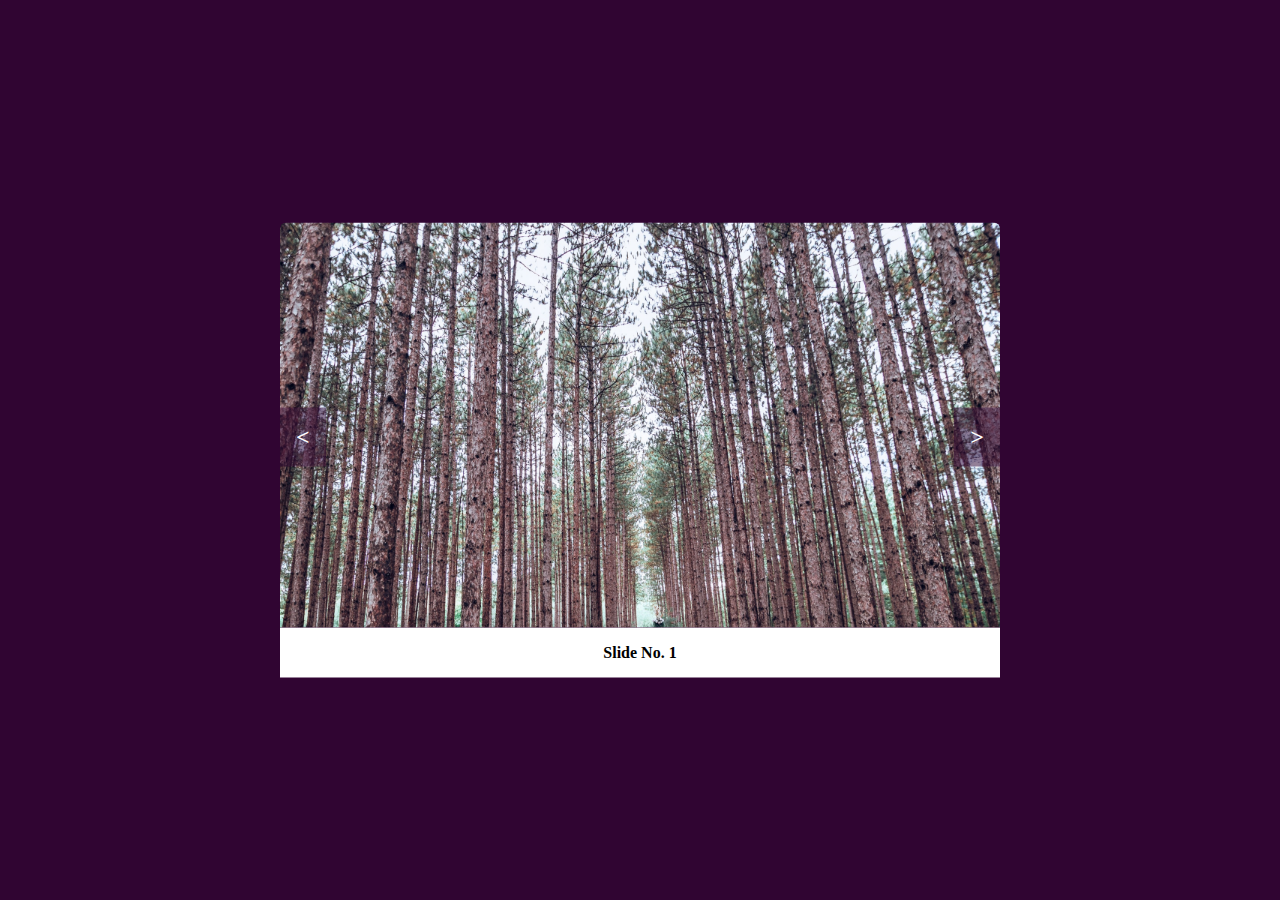
<file: Tech A Intern/JS-Image-Slider/index.html>
<!DOCTYPE html>
<html lang="en">
  <head>
    <meta charset="UTF-8" />
    <meta name="viewport" content="width=device-width, initial-scale=1.0" />
    <meta http-equiv="X-UA-Compatible" content="ie=edge" />
    <link rel="stylesheet" href="style.css">
    <title>Image Slider</title>
  </head>
  <body>
    <div id="slideContainer">
      <button id='prev' class="sliderBtn">&lt;
          <button id="next" class="sliderBtn">&gt;</button>
      </button>
      <div class="slide show">
        <img src="./img/slide1.jpg" alt="slide1" />
        <p>Slide No. 1</p>
      </div>
      <div class="slide">
        <img src="./img/slide2.jpg" alt="slide2" />
        <p>Slide No. 2</p>
      </div>
      <div class="slide">
        <img src="./img/slide3.jpg" alt="slide3" />
        <p>Slide No. 3</p>
      </div>
      <div class="slide">
        <img src="./img/slide4.jpg" alt="slide4" />
        <p>Slide No. 4</p>
      </div>
      <div class="slide">
        <img src="./img/slide5.jpg" alt="slide5" />
        <p>Slide No. 5</p>
      </div>
      <div class="slide">
        <img src="./img/slide6.jpg" alt="slide6" />
        <p>Slide No. 6</p>
      </div>
      <div class="slide">
        <img src="./img/slide6.jpg" alt="slide6" />
        <p>Slide No. 7</p>
      </div>
      <div class="slide">
        <img src="./img/slide4.jpg" alt="slide4" />
        <p>Slide No. 8</p>
      </div>
    </div>
    <script src='script.js'></script>
  </body>
</html>
</file>
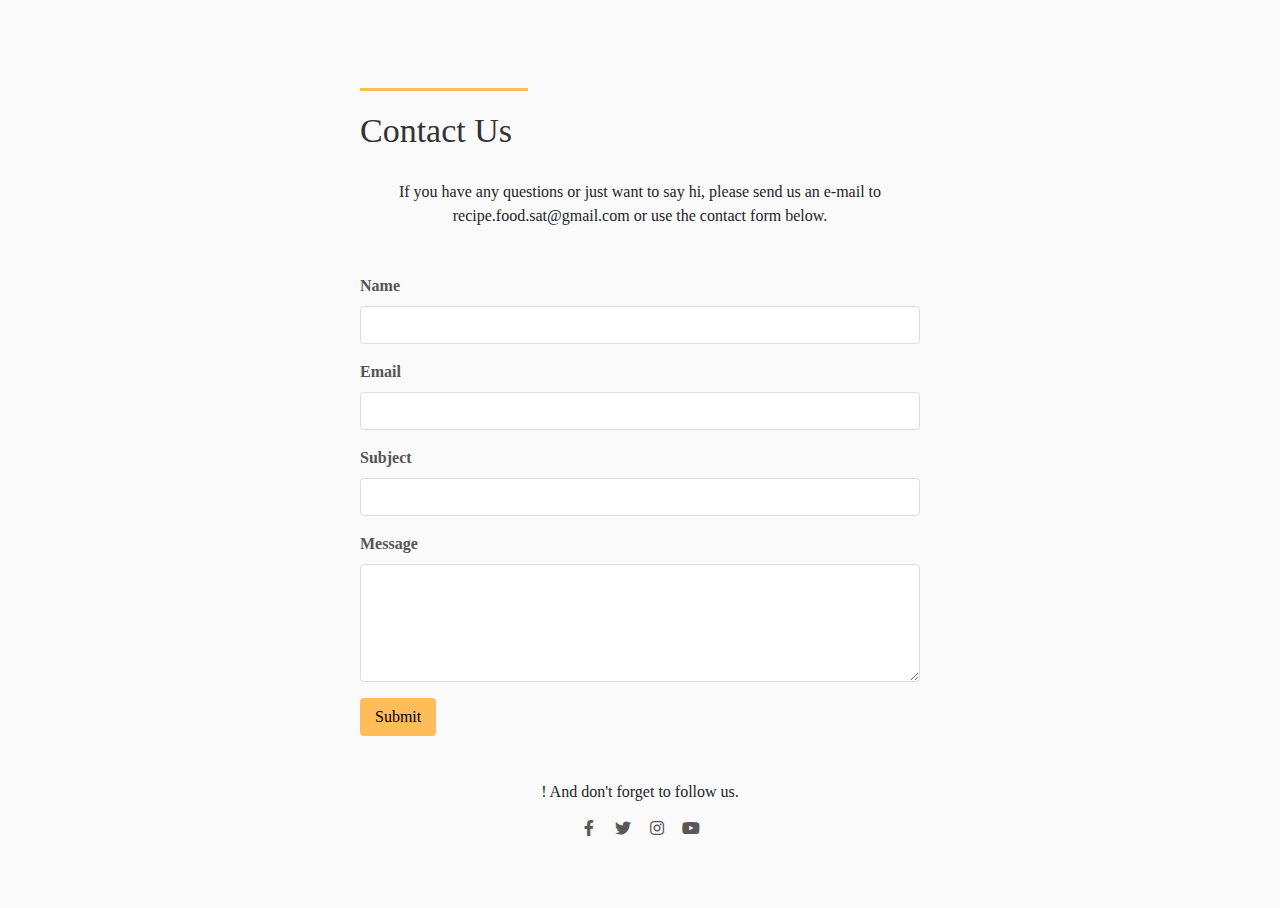
<file: Tech A Intern/RecipeWebsite/pages/contact.html>
<!DOCTYPE html>
<html lang="en">
<head>
    <meta charset="UTF-8">
    <meta name="viewport" content="width=device-width, initial-scale=1.0">
    <title>Contact Us</title>
    <link rel="stylesheet" href="https://maxcdn.bootstrapcdn.com/bootstrap/4.5.2/css/bootstrap.min.css">
    <link rel="stylesheet" href="https://cdnjs.cloudflare.com/ajax/libs/font-awesome/5.15.3/css/all.min.css">
    <!-- <link rel="icon" type="image/png" sizes="32x32" href="r.png"> -->
    <link rel="icon" type="image/svg+xml" href="../assets/icon.svg">

    <style>
        /* Custom CSS for the contact form */
        body {
            font-family: serif, sans-serif;
            background-color: #fafafa;
        }

        .container {
            max-width: 600px;
            /* background-color: #ffffff; */
            padding: 20px;
            margin: 0 auto;
            /* border: 1px solid #e0e0e0; */
            border-radius: 4px;
            /* box-shadow: 0 0 10px rgba(0, 0, 0, 0.1); */
        }

        hr{
            border: none;
            border-top: 3px solid #ffbd59;
            margin: 20px 0;
            width: 30%;
            display: flex;
            justify-content: center;
            align-items: left;
        }

        h1 {
            font-family:  serif, monospace;
            font-size: 34px;
            color: #333;
        }

        p{
            text-align: center;
            padding-bottom: 30px;
            padding-top: 20px;
        }
        label {
            font-weight: bold;
            color: #555;
        }

        .form-control {
            border: 1px solid #ddd;
            border-radius: 4px;
            padding: 10px;
            margin-bottom: 15px;
        }

        .btn-primary {
            background-color: #ffbd59;
            border: none;
            padding: 7px 15px;
            color: black;
        }

        .btn-primary:hover {
            background-color: #fd7f32;
        }
        i{
            padding: 5px;
            margin-top: 10px;
            color: #595858;
            border: 1px solid transparent;
            border-radius: 50%;
            width: 30px;

        }
        i:hover{
            background-color: #ddd;
            color: #333;
            /* border: 5px solid #52b788; */
            
        }
    </style>
</head>
<body>
    <div class="container mt-5">
        <hr>
        <h1>Contact Us</h1>
        <p>If you have any questions or just want to say hi, please send us an e-mail to recipe.food.sat@gmail.com or use the contact form below.</p>
        <form id="contact-form">
            <div class="form-group">
                <label for="name">Name</label>
                <input type="text" class="form-control" id="name" name="name" required>
            </div>
            <div class="form-group">
                <label for="email">Email</label>
                <input type="email" class="form-control" id="email" name="email" required>
            </div>
            <div class="form-group">
                <label for="subject">Subject</label>
                <input type="text" class="form-control" id="subject" name="subject" required>
            </div>
            <div class="form-group">
                <label for="message">Message</label>
                <textarea class="form-control" id="message" name="message" rows="4" required></textarea>
            </div>
            <!-- choose one button -->
            <button type="submit" class="btn btn-primary">Submit</button>
            <!-- <button type="button" class="btn btn-outline-secondary">Submit</button>
            <button type="button" class="btn btn-outline-warning">Submit</button> -->


        </form>
        <br>
        <p>! And don't forget to follow us.<br>
        <!-- Facebook -->
        <a href="#"><i class="fab fa-facebook-f"></i></a>

        <!-- Twitter -->
        <a href="#"><i class="fab fa-twitter"></i></a>

        <!-- Instagram -->
        <a href=""><i class="fab fa-instagram"></i></a>

        <!-- Youtube -->
        <a href=""><i class="fab fa-youtube"></i></a>
        </p>
</div>

</body>
</html>
</file>
<file: Tech A Intern/JS-Image-Slider/style.css>
* {
  margin: 0;
  padding: 0;
  box-sizing: border-box;
}
body {
  position: relative;
  height: 100vh;
  background-color: #300532;
}
#slideContainer {
  width: 720px;
  margin: auto;
  position: absolute;
  left: 50%;
  top: 50%;
  transform: translate(-50%, -50%);
}
.sliderBtn {
  position: absolute;
  background-color: rgba(48, 5, 50, 0.5);
  border: none;
  color: white;
  padding: 1rem;
  top: calc(50% - 1rem - 27px);
  z-index: 999;
  font-family: Nunito;
  font-weight: 600;
  font-size: 1.5rem;
  cursor: pointer;
  outline: none;
}
.sliderBtn:hover {
  background-color: rgba(48, 5, 50, 1);
}
#prev {
  left: 0;
}
#next {
  right: 0;
}
.slide {
  display: none;
}
.show {
  display: block;
  animation: fadein 1s ease-in-out 0s 1 normal forwards;
}
@keyframes fadein {
  from {
    opacity: 0;
  }
  to {
    opacity: 1;
  }
}

.slide p {
  padding: 1rem 0;
  background-color: white;
  color: black;
  text-align: center;
  font-family: Nunito;
  font-weight: 600;
}
img {
  max-width: 100%;
  border-radius: 0.4rem 0.4rem 0 0;
  display: block;
  margin: auto;
}
@media screen and (max-width: 722px) {
  #slideContainer {
    width: 100%;
  }
  .sliderBtn {
    padding: 0.5rem;
    font-size: 1rem;
  }
  .slide p {
    padding: 0.5rem 0;
  }
}
</file>
